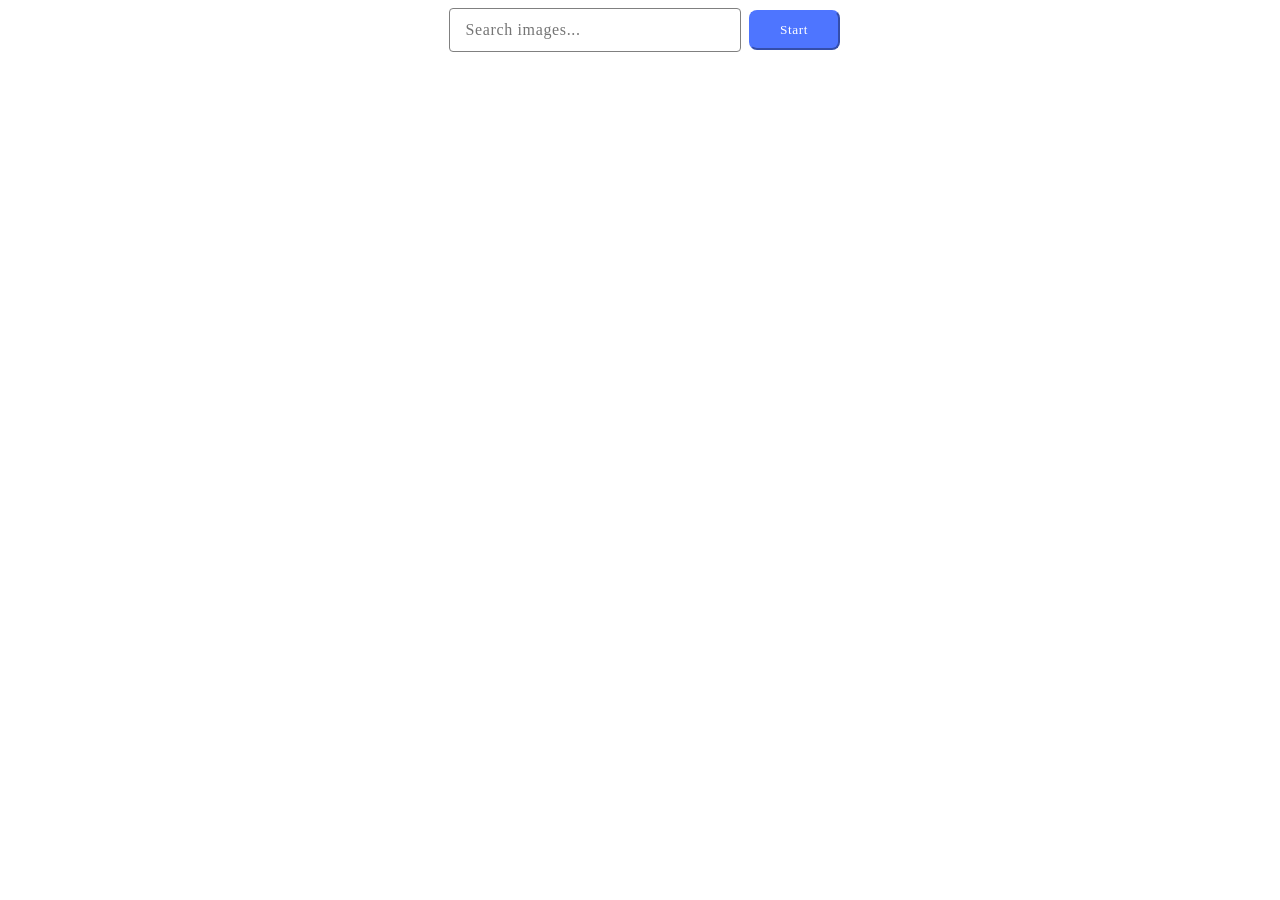
<file: src/index.html>
<!DOCTYPE html>
<html lang="en">
  <head>
    <meta charset="UTF-8" />
    <link rel="icon" type="image/svg+xml" href="/favicon.svg" />
    <meta name="viewport" content="width=device-width, initial-scale=1.0" />
    <title>goit-js-hw-12</title>
    <link rel="stylesheet" href="./css/styles.css" />
  </head>
  <body>
   <section class="section-form">
  <form class="form">
        <label for="search"></label>
          <input
            type="text"
            name="search"
            class="search-input"
            placeholder="Search images..."
          />
        </label>
        <button type="submit" class="btn">Start</button>
      </form>
      
<span class="loader"></span>
      <ul class="gallery"></ul>
      <button class="load-more-btn" type="button">Load more</button>
</section>

    <script type="module" src="./main.js"></script>
  </body>
</html>
</file>
<file: src/css/styles.css>
@import url('./reset.css');
@import url('./gallery.css');

:root {
  font-family: Inter, Avenir, Helvetica, Arial, sans-serif;
  font-size: 16px;
  line-height: 24px;
  font-weight: 400;

  color: #242424;
  background-color: rgba(255, 255, 255, 0.87);

  font-synthesis: none;
  text-rendering: optimizeLegibility;
  -webkit-font-smoothing: antialiased;
  -moz-osx-font-smoothing: grayscale;
  -webkit-text-size-adjust: 100%;
}

.form {
  display: flex;
  justify-content: center;
  align-items: center;
  gap: 8px;
}

.search-input {
  width: 272px;
  height: 40px;
  border: 1px solid #808080;
  border-radius: 4px;
  font-family: Montserrat;
  font-size: 16px;
  font-weight: 400;
  line-height: 24px;
  letter-spacing: 0.04em;
  text-align: left;
  padding-left: 16px;
}
.btn {
  width: 91px;
  height: 40px;
  padding: 8px 16px 8px 16px;
  gap: 10px;
  border-radius: 8px;
  opacity: 0px;
  color: #fff;
  font-family: Montserrat;
  letter-spacing: 0.04em;
  border-color: #4e75ff;
  background: #4e75ff;
}

.btn:hover,
.btn:focus {
  border: 1px solid #000;
  border-color: #6c8cff;
}

.load-more-btn {
  margin-left: auto;
  display: none;
  margin-right: auto;
  margin-top: 30px;
  width: 130px;
  height: 40px;
  padding: 8px 16px 8px 16px;
  gap: 10px;
  border-radius: 8px;
  opacity: 0px;
  color: #fff;
  font-family: Montserrat;
  letter-spacing: 0.04em;
  border-color: #4e75ff;
  background: #4e75ff;
}

.load-more-btn:hover,
.load-more-btn:focus {
  border: 1px solid #000;
  border-color: #6c8cff;
}
.loader {
  width: 12px;
  height: 12px;
  border-radius: 50%;
  display: block;
  margin: 15px auto;
  position: relative;
  color: #fff;
  box-sizing: border-box;
  animation: animloader 1s linear infinite alternate;
}

@keyframes animloader {
  0% {
    box-shadow: -38px -6px, -14px 6px, 14px -6px;
  }
  33% {
    box-shadow: -38px 6px, -14px -6px, 14px 6px;
  }
  66% {
    box-shadow: -38px -6px, -14px 6px, 14px -6px;
  }
  100% {
    box-shadow: -38px 6px, -14px -6px, 14px 6px;
  }
}
</file>
